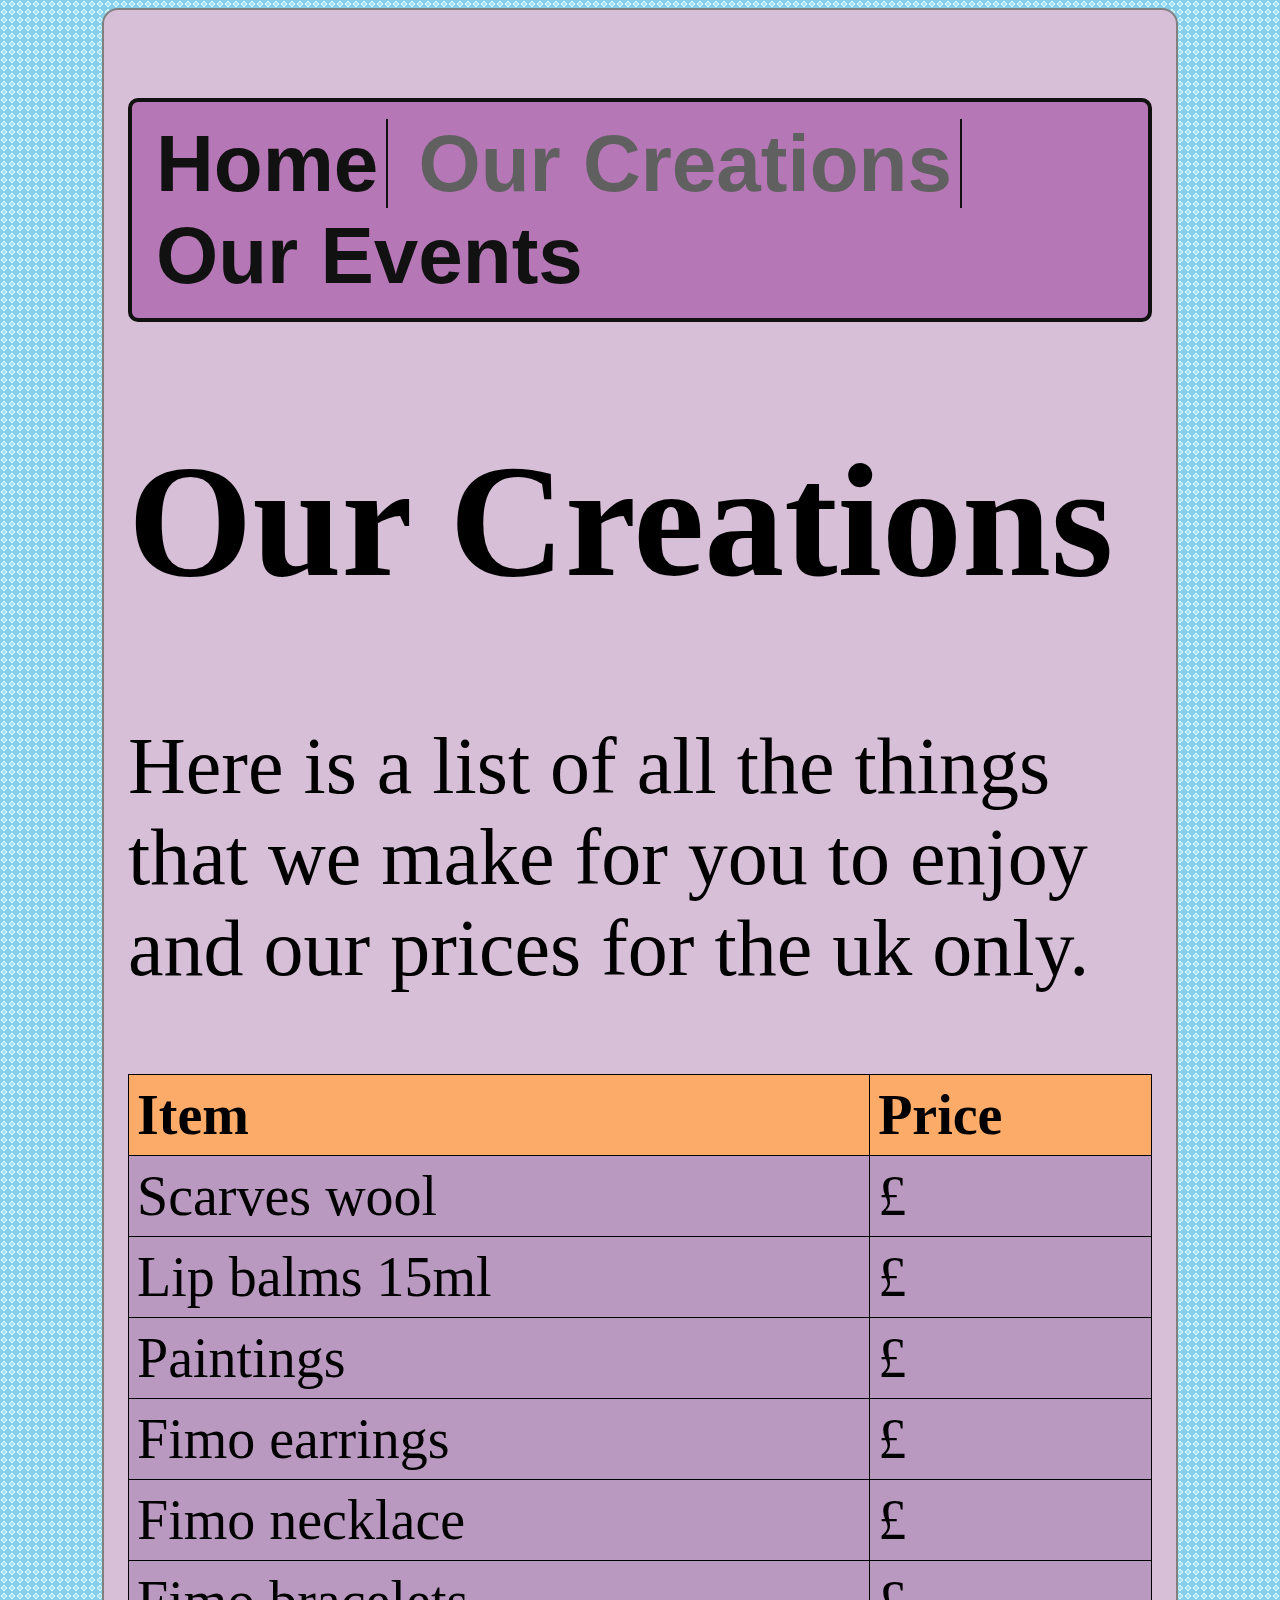
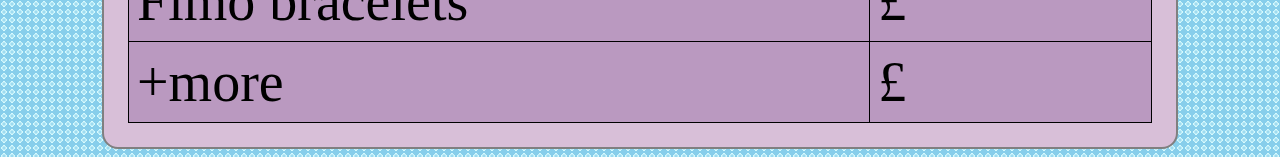
<file: Pages/Our-Creations.html>
<!DOCTYPE html>
<html>
    <head>
        <title>Crafty Days</title>
        <link rel="icon" type="image/x-icon" href="../CDIcon.png">
        <link type="text/css" rel="stylesheet" href="../CSS/All-pages.css"/>
    </head>
    <body>
        <nav>
            <ul>
                <li><a href="../index.html">Home</a></li>
                <li class="selected">Our Creations</li>
                <li><a href="Our-events.html">Our Events</a></li>
            </ul>
        </nav>
        <h1>Our Creations</h1>
        <p>Here is a list of all the things that we make for you to enjoy and our prices for the uk only.</p>
        <table>
            <tr>
                <th>Item</th><th>Price</th>
            </tr>
            <tr>
                <td>Scarves wool</td><td>£</td>
            </tr>
            <tr>
                <td>Lip balms 15ml</td><td>£</td>
            </tr>
            <tr>
                <td>Paintings</td><td>£</td>
            </tr>
            <tr>
                <td>Fimo earrings</td><td>£</td>
            </tr>
            <tr>
                <td>Fimo necklace</td><td>£</td>
            </tr>
            <tr>
                <td>Fimo bracelets</td><td>£</td>
            </tr>
            <tr>
                <td>+more</td><td>£</td>
            </tr>
        </table>
    </body>
</html>
</file>
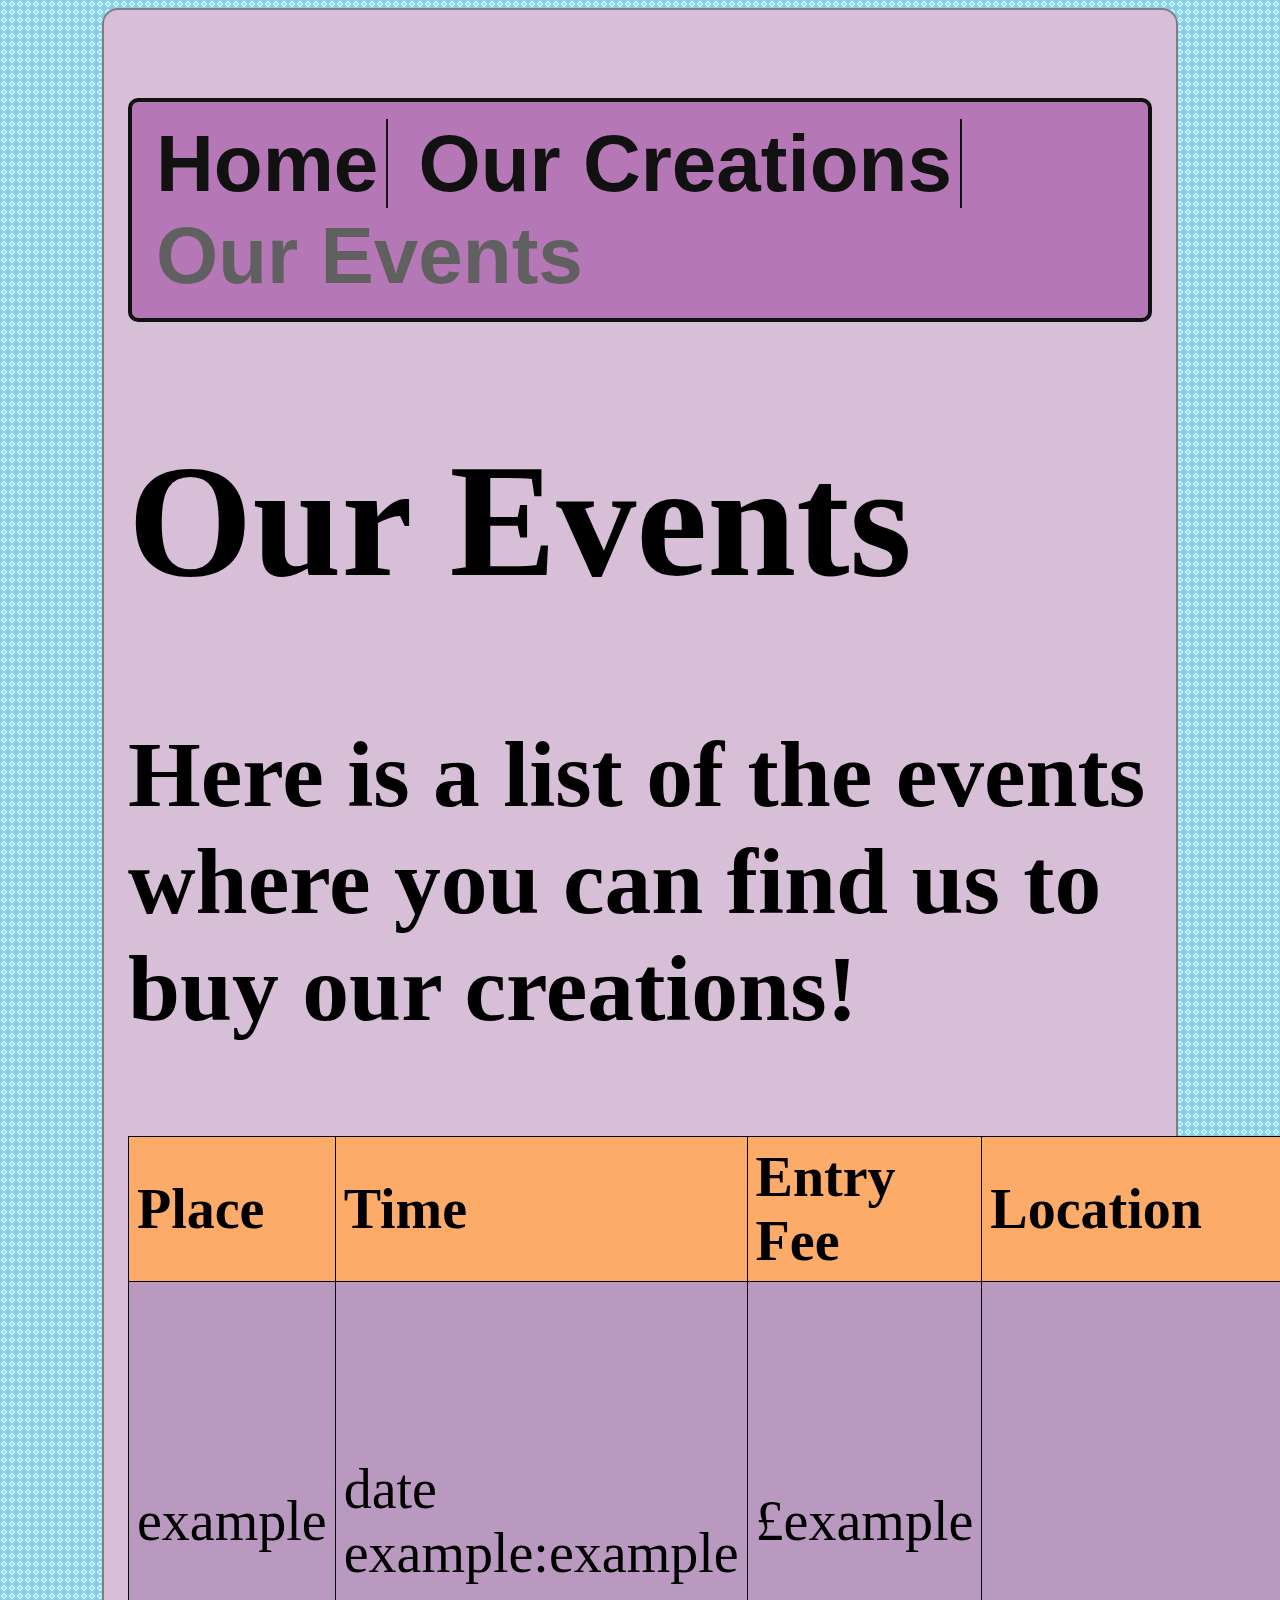
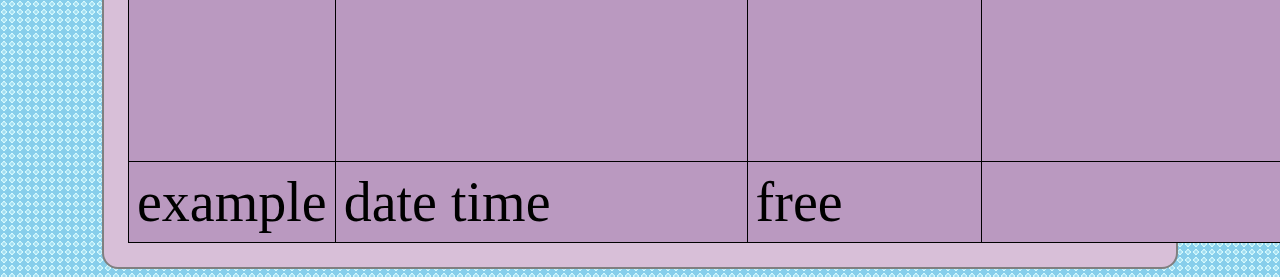
<file: Pages/Our-events.html>
<!DOCTYPE html>
<html>
    <head>
        <title>Crafty Days</title>
        <link rel="icon" type="image/x-icon" href="../CDIcon.png">
        <link type="text/css" rel="stylesheet" href="../CSS/All-pages.css"/>
    </head>
    <body>
        <nav>
            <ul>
                <li><a href="../index.html">Home</a></li>
                <li><a href="Our-Creations.html">Our Creations</a></li>
                <li class="selected">Our Events</li>
            </ul>
        </nav>
        <h1>Our Events</h1>
        <h3>Here is a list of the events where you can find us to buy our creations!</h3>
        <table>
            <tr>
                <th>Place</th><th>Time</th><th>Entry Fee</th><th>Location</th>
            </tr>
            <tr>
                <td>example</td><td>date example:example</td><td>£example</td><td><iframe src="" width="600" height="450" style="border:0;" allowfullscreen="" loading="lazy" referrerpolicy="no-referrer-when-downgrade"></iframe></td>
            </tr>
            <tr>
                <td>example</td><td>date time</td><td>free</td><td>&nbsp;</td>
            </tr>
        </table>
    </body>
</html>
</file>
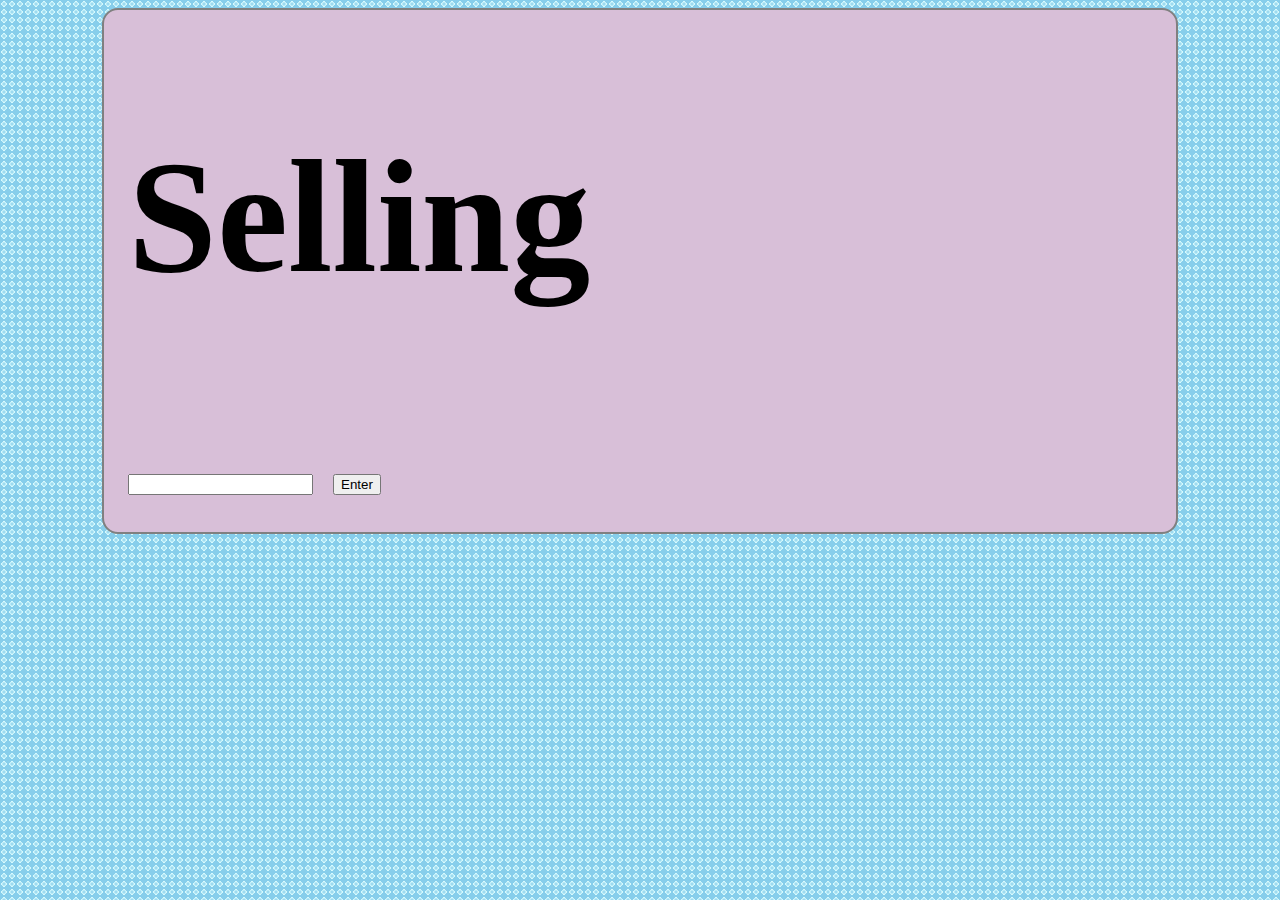
<file: Pages/Sell.html>
<!DOCTYPE html>
<html>
    <head>
        <title>Crafty Days Sell</title>
        <link rel="icon" type="image/x-icon" href="../CDIcon.png">
        <link type="text/css" rel="stylesheet" href="../CSS/All-pages.css"/>
    </head>
    <body>
        <h1>Selling</h1>
        <input type="text"> <button onclick="Enter">Enter</button>
        <script>
            function Enter() {
              document.getElementById("demo").innerHTML = console.log("Enter clicked");
              ;
            }
            </script>
    </body>
</html>
</file>
<file: CSS/All-pages.css>
body {
    background-color: thistle;
    border: 2px solid gray;
    border-radius: 16px;
    font-family: serif;
    margin-left: auto;
    margin-right: auto;
    max-width: 1024px;
    min-width: 256px;
    padding-top: 8px;
    padding-bottom: 24px;
    padding-left: 24px;
    padding-right: 24px;
 }
 html {
    background: radial-gradient(circle, SkyBlue, LightCyan 50%, SkyBlue 50%, SkyBlue);
    background-size: 8px 8px;
 }
 nav ul {
    list-style-type: none;
    background-color: #b577b5;
    border: 4px solid #111111;
    border-radius: 10px;
    font-family: sans-serif;
    font-weight: bold;
    padding: 16px;
 }
 nav ul li {
    display: inline;
    border-right: 2px solid #111111;
    padding-right: 8px;
    padding-left: 8px;
 }
 nav ul li:last-child {
    border-right: none;
 }
 nav ul li a {
    text-decoration: none;
    color: #111111;
 }
 nav li.selected {
    color: #606060;
 }
 nav li:hover {
    text-decoration: underline;
 }
 table {
    font-size: 70%;
    border-collapse: collapse;
    width: 100%;
 }
 th, td {
    border: 1px solid #000000;
    padding: 8px;
    text-align: left;
 }
 th {
    background-color: #fcab68;
 }
 td {
    background-color: #ba99c0;
 }
 nav li a:active {
    color: darkblue;
 }
 body {
    font-size: 80px;
 }
</file>
